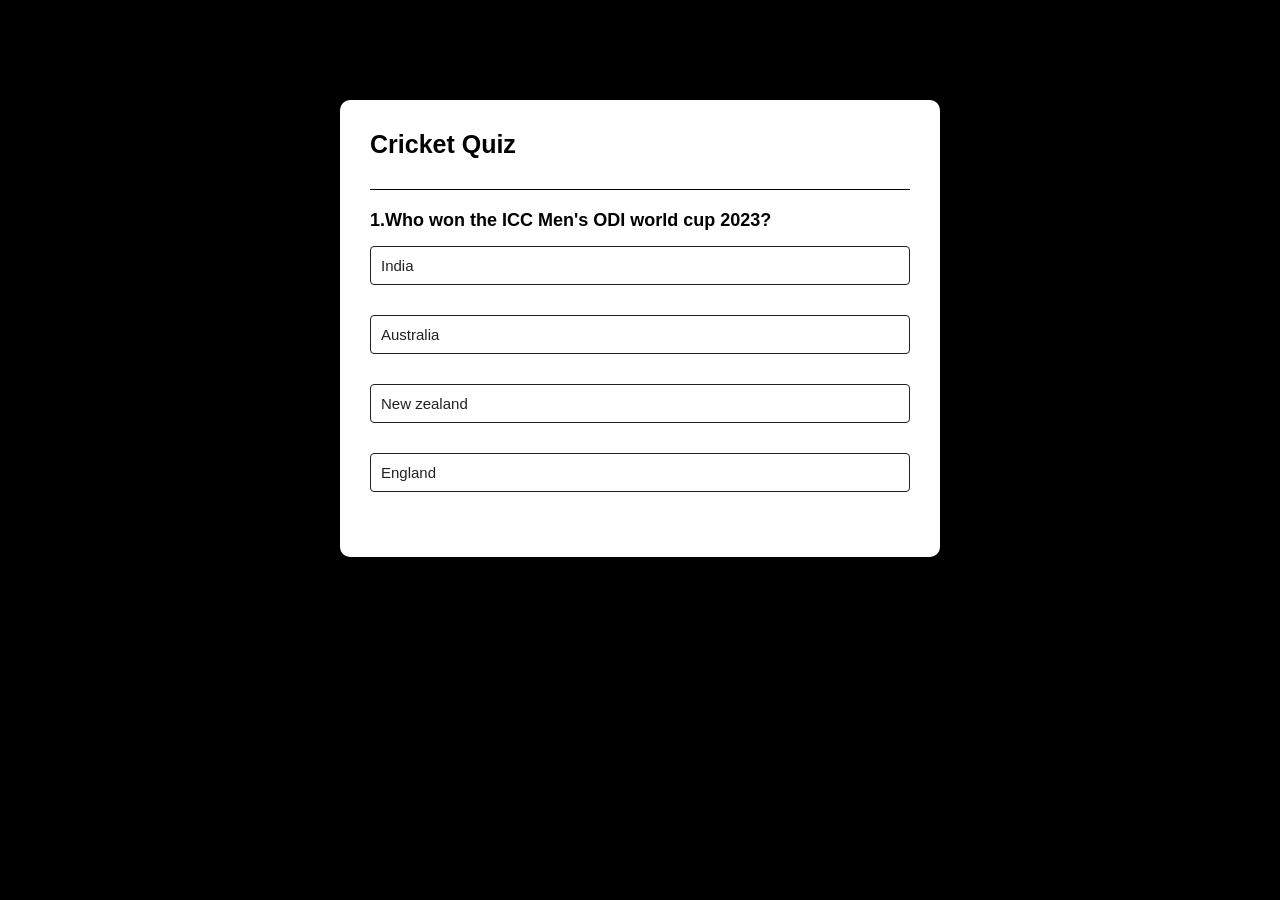
<file: index.html>
<!DOCTYPE html>
<html lang="en">
<head>
    <meta charset="UTF-8">
    <meta name="viewport" content="width=device-width, initial-scale=1.0">
    <title>Quiz Game</title>
    <link rel="stylesheet" href="index.css">
</head>
<body>
 <div class="app">
    <h1>Cricket Quiz</h1>
    <div class="quiz">
        <h2 id="question">Question goes here</h2>
        <div id="answer-buttons">
            <button class="btn">Answer 1</button>
            <button class="btn">Answer 2</button>
            <button class="btn">Answer 3</button>
            <button class="btn">Answer 4</button>
        </div>
        <button id="next-btn">Next</button>
    </div>
 </div>
 
 <script src="index.js"></script>
</body>
</html>
</file>
<file: index.css>
*{
    padding: 0;
    margin: 0;
    box-sizing: border-box;
    font-family: 'Poppins', sans-serif;
}

body{
    background:black;
}
.app{
    background: #fff;
    width: 90%;
    max-width: 600px;
    margin: 100px auto 0;
    border-radius: 10px;
    padding: 30px;
}
.app h1{
    font-size: 25px;
    color: black;
    font-weight: 600;
    font-family:'Trebuchet MS', 'Lucida Sans Unicode', 'Lucida Grande', 'Lucida Sans', Arial, sans-serif;
    border-bottom: 1px solid black;
    padding-bottom: 30px;
}
.quiz{
    padding: 20px 0;
}

.quiz h2{
    font-size: 18px;
    color:black ;
    font-weight: 600;
}

.btn{
    background: white;
    color: #222;
    font-weight: 500;
    width: 100%;
    border: 1px solid #222;
    padding: 10px;
    margin: 15px 0;
    text-align: left;
    border-radius: 4px;
    cursor: pointer;
    font-size: 15px;
    padding-top: 10px;
}

.btn:hover:not([disabled]){
    background: #222;
    color: #fff;
}
.btn:disabled{
    cursor:no-drop;
}

#next-btn{
    background: black;
    color: white;
    font-size: 15px;
    font-weight: 700;
    width: 150px;
    border: 0;
    padding: 10px;
    margin: 20px auto 0;
    border-radius: 4px;
    cursor: pointer;
    display: none;
}
.correct{
    background: #9aeabc;
}
.incorrect{
    background: #ff9393;
}
</file>
